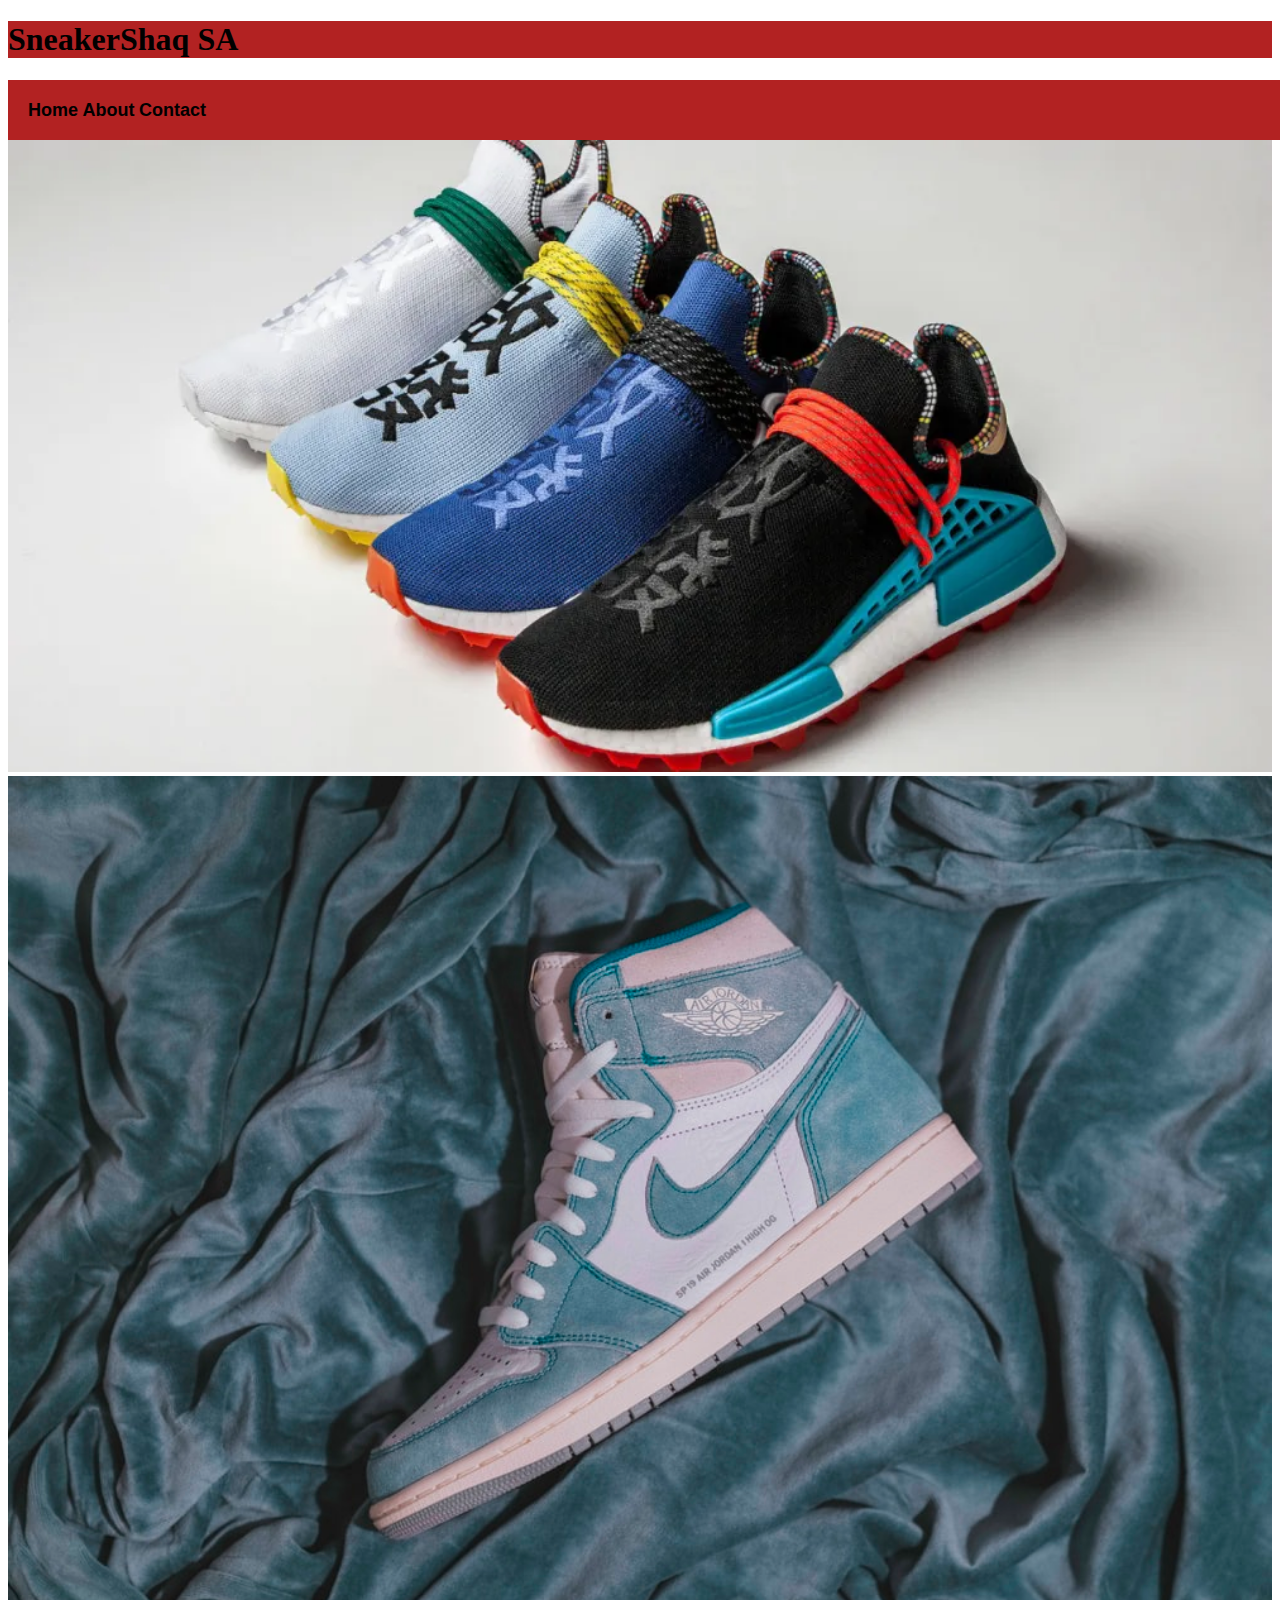
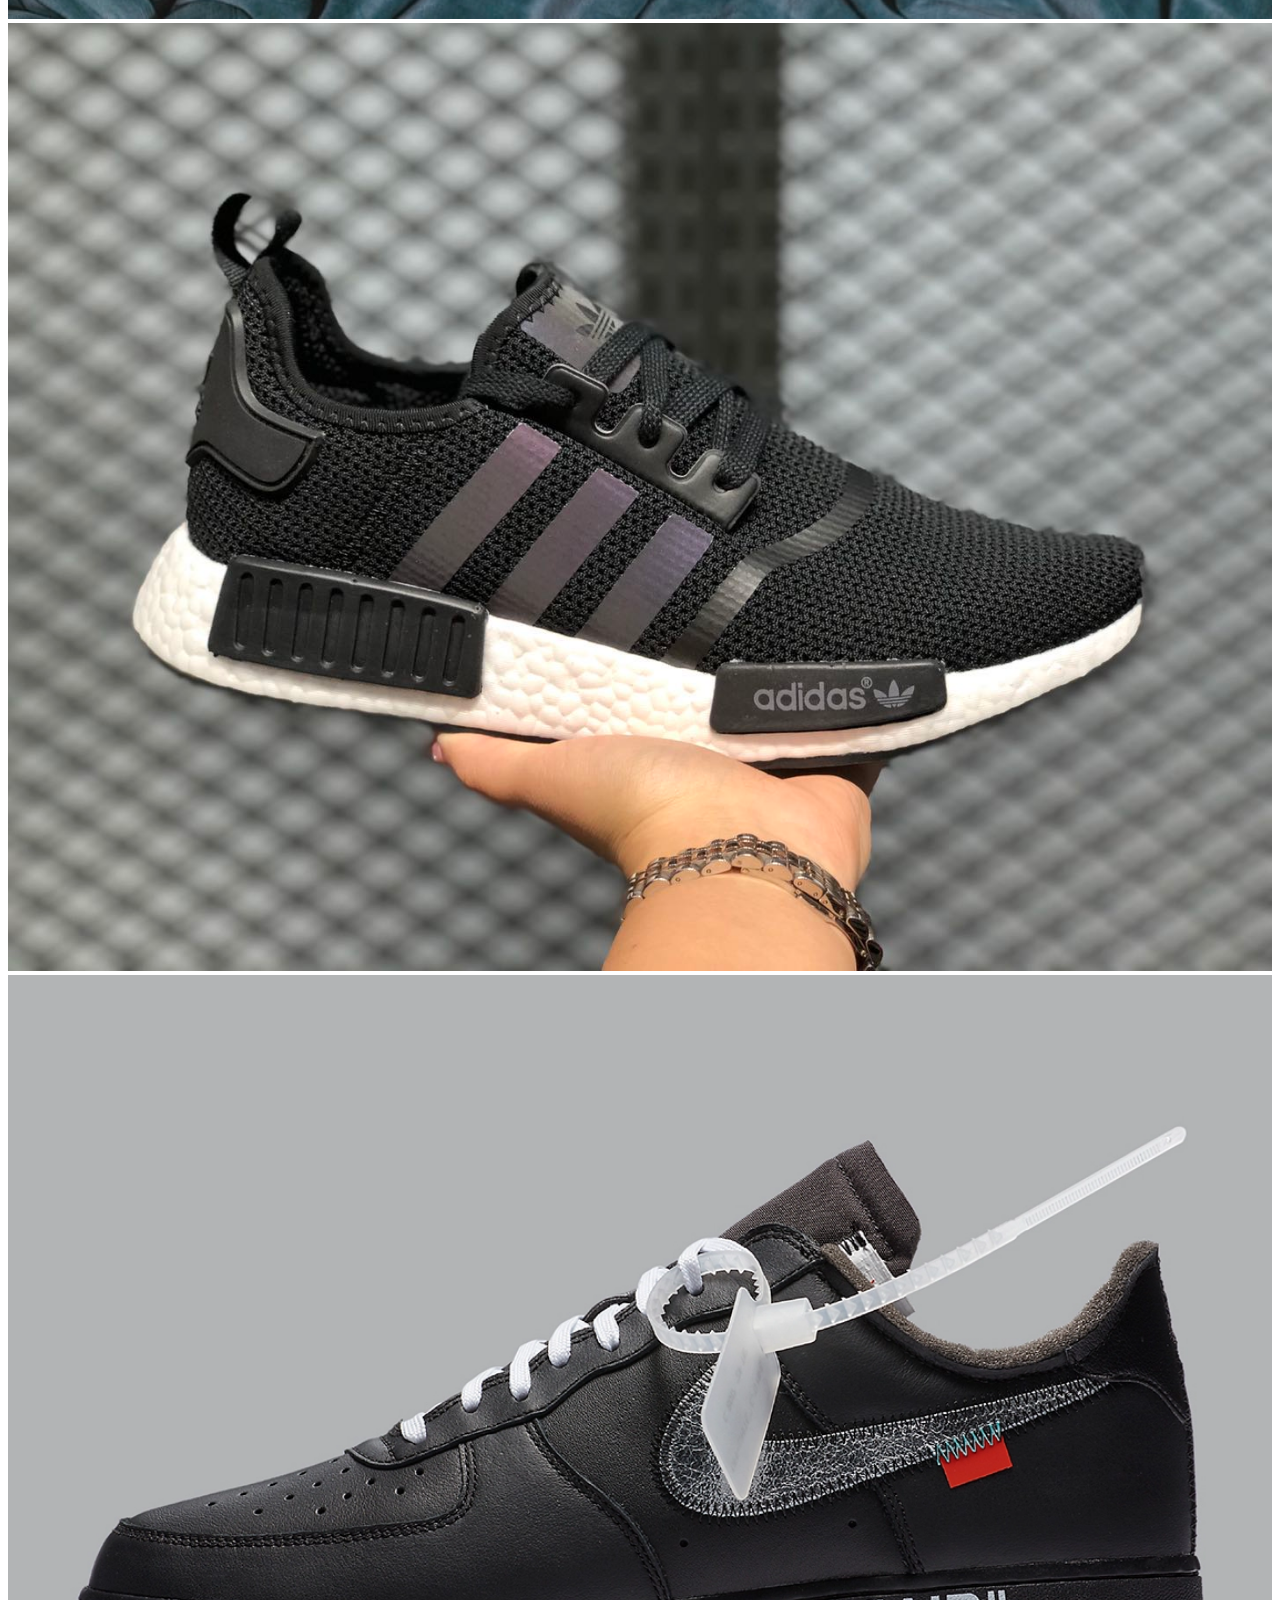
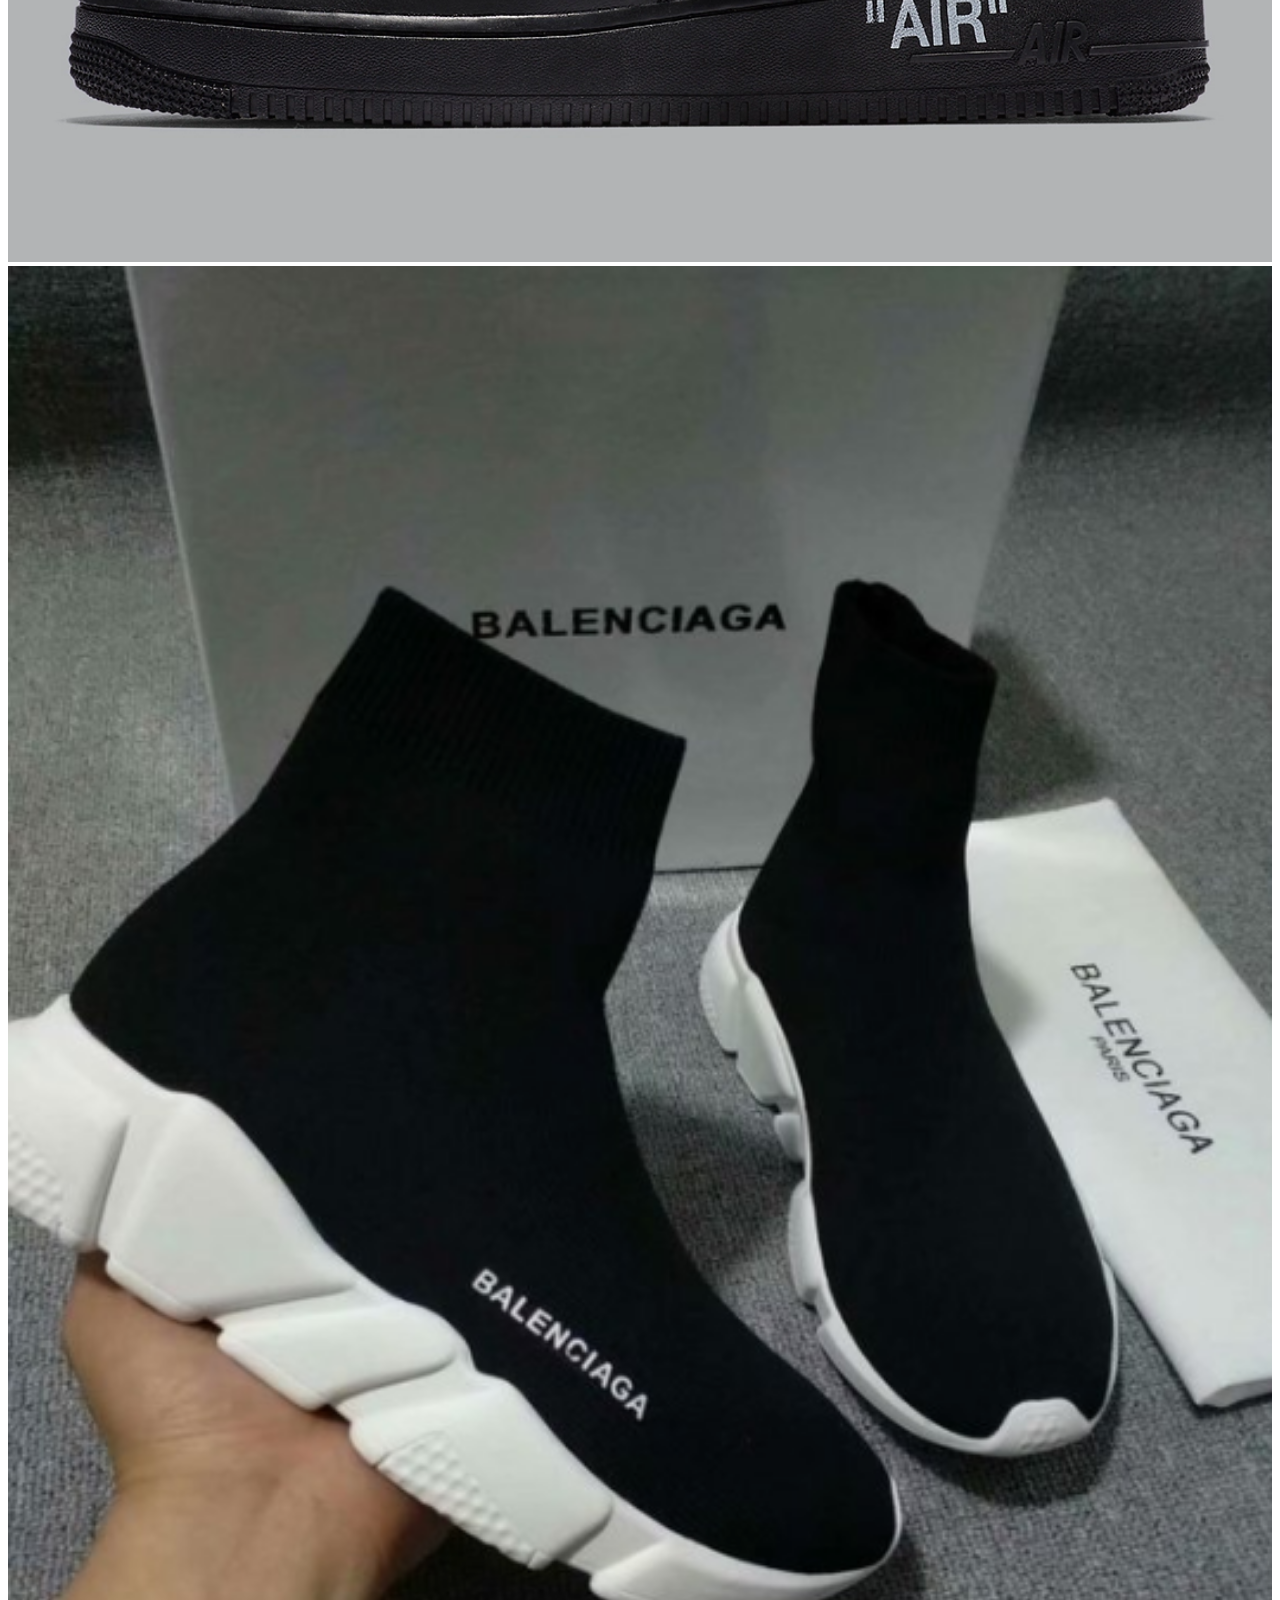
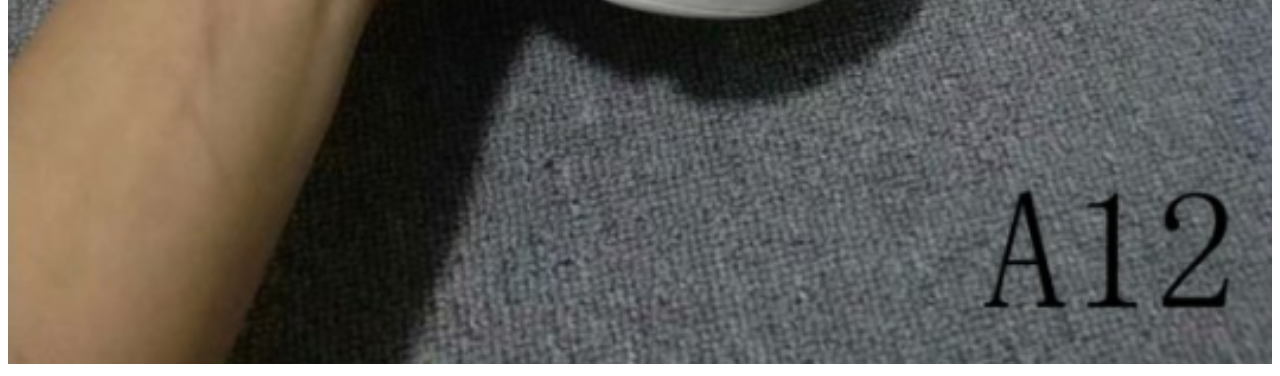
<file: index.html>
<!DOCTYPE html>
<html>
    <head>
     <link rel="stylesheet" href="style.css" />
    </head>
    <body>
        <h1>SneakerShaq SA</h1>
        <div id="menu">
        <a href="index.html">Home</a>
        <a href="about.html">About</a>
        <a href="contact.html">Contact</a>
        </div>

        </div>
        <div class="gallery">
        <a href="adidas.html"><img src="images/adidas-pharrell-williams-hu-nmd-inspiration-pack.webp" /></a>
        <a href="airjordan.html"><img src="images/AIRJORDAN1BLUEphoto-1552066344-2464c1135c32.jpg" /></a>
        <a href="nmd.html"><img src="images/Adidas-NMD-R1-Core-Black-Core-Black-Carbon-FV8152.jpg" /></a>
        <a href="nikeoff.html"><img src="images/off-white-nike-air-force-1-moma-av5210-001-4.webp" /></a>
        <a href="balenciaga.html"><img src="images/balenciagaba129e6abe45dcebd56ac9b404f4ad87e163.png" /></a>
        
        </div>
    </body>
</html>
</file>
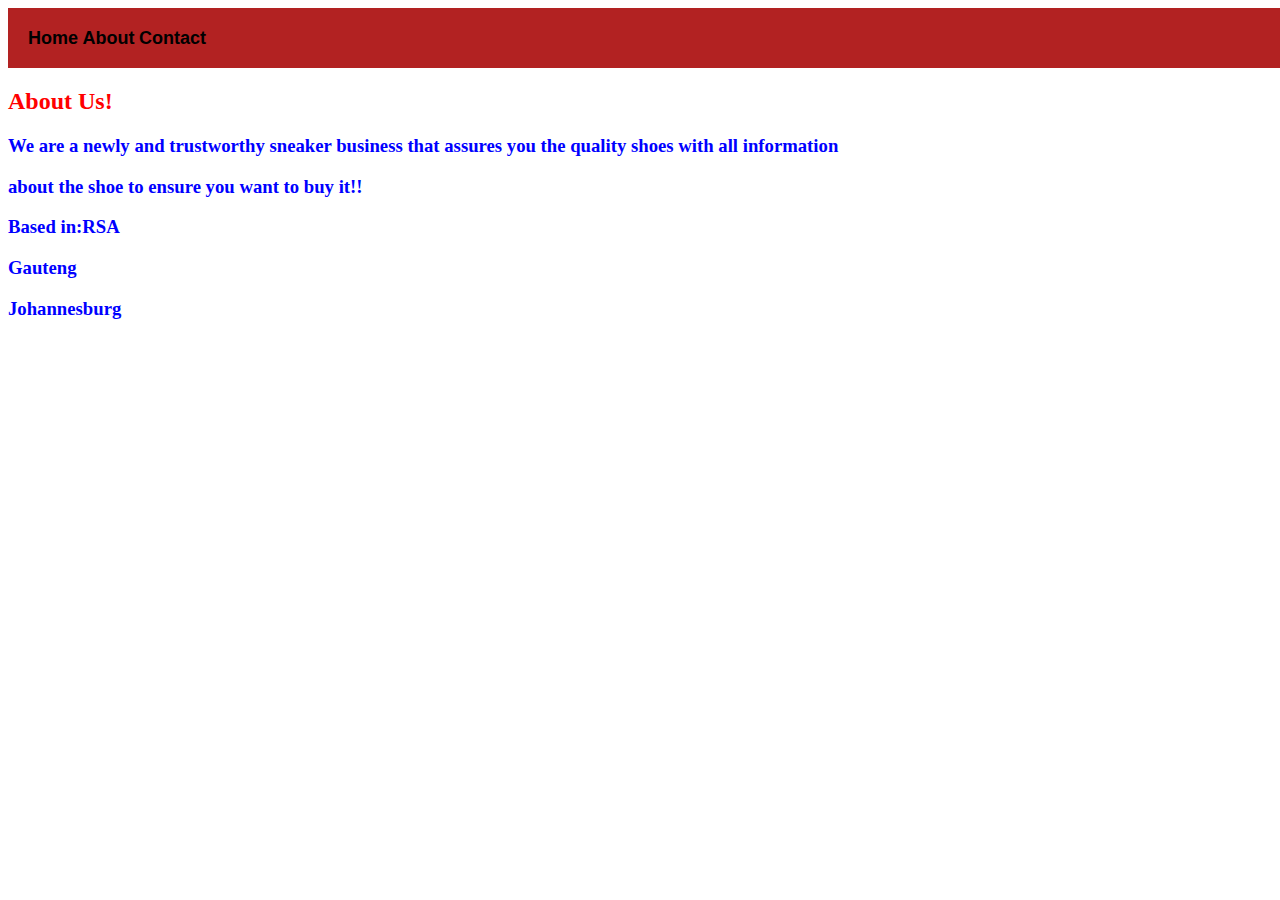
<file: about.html>
<!DOCTYPE html>
<html>
    <head>
    <link rel="stylesheet" href="style.css" />
    </head>
    <body>
            <div id="menu">
            <a href="index.html">Home</a>
            <a href="about.html">About</a>
            <a href="contact.html">Contact</a>
            </div>
    
        <h2>About Us!</h2>

        <h3>We are a newly and trustworthy sneaker business that assures you the quality shoes with all information</h3>
        <h3>about the shoe to ensure you want to buy it!!</h3>

        <h3>Based in:RSA</h3>
        <h3>Gauteng</h3>
        <h3>Johannesburg</h3>
    </body>
</html>
</file>
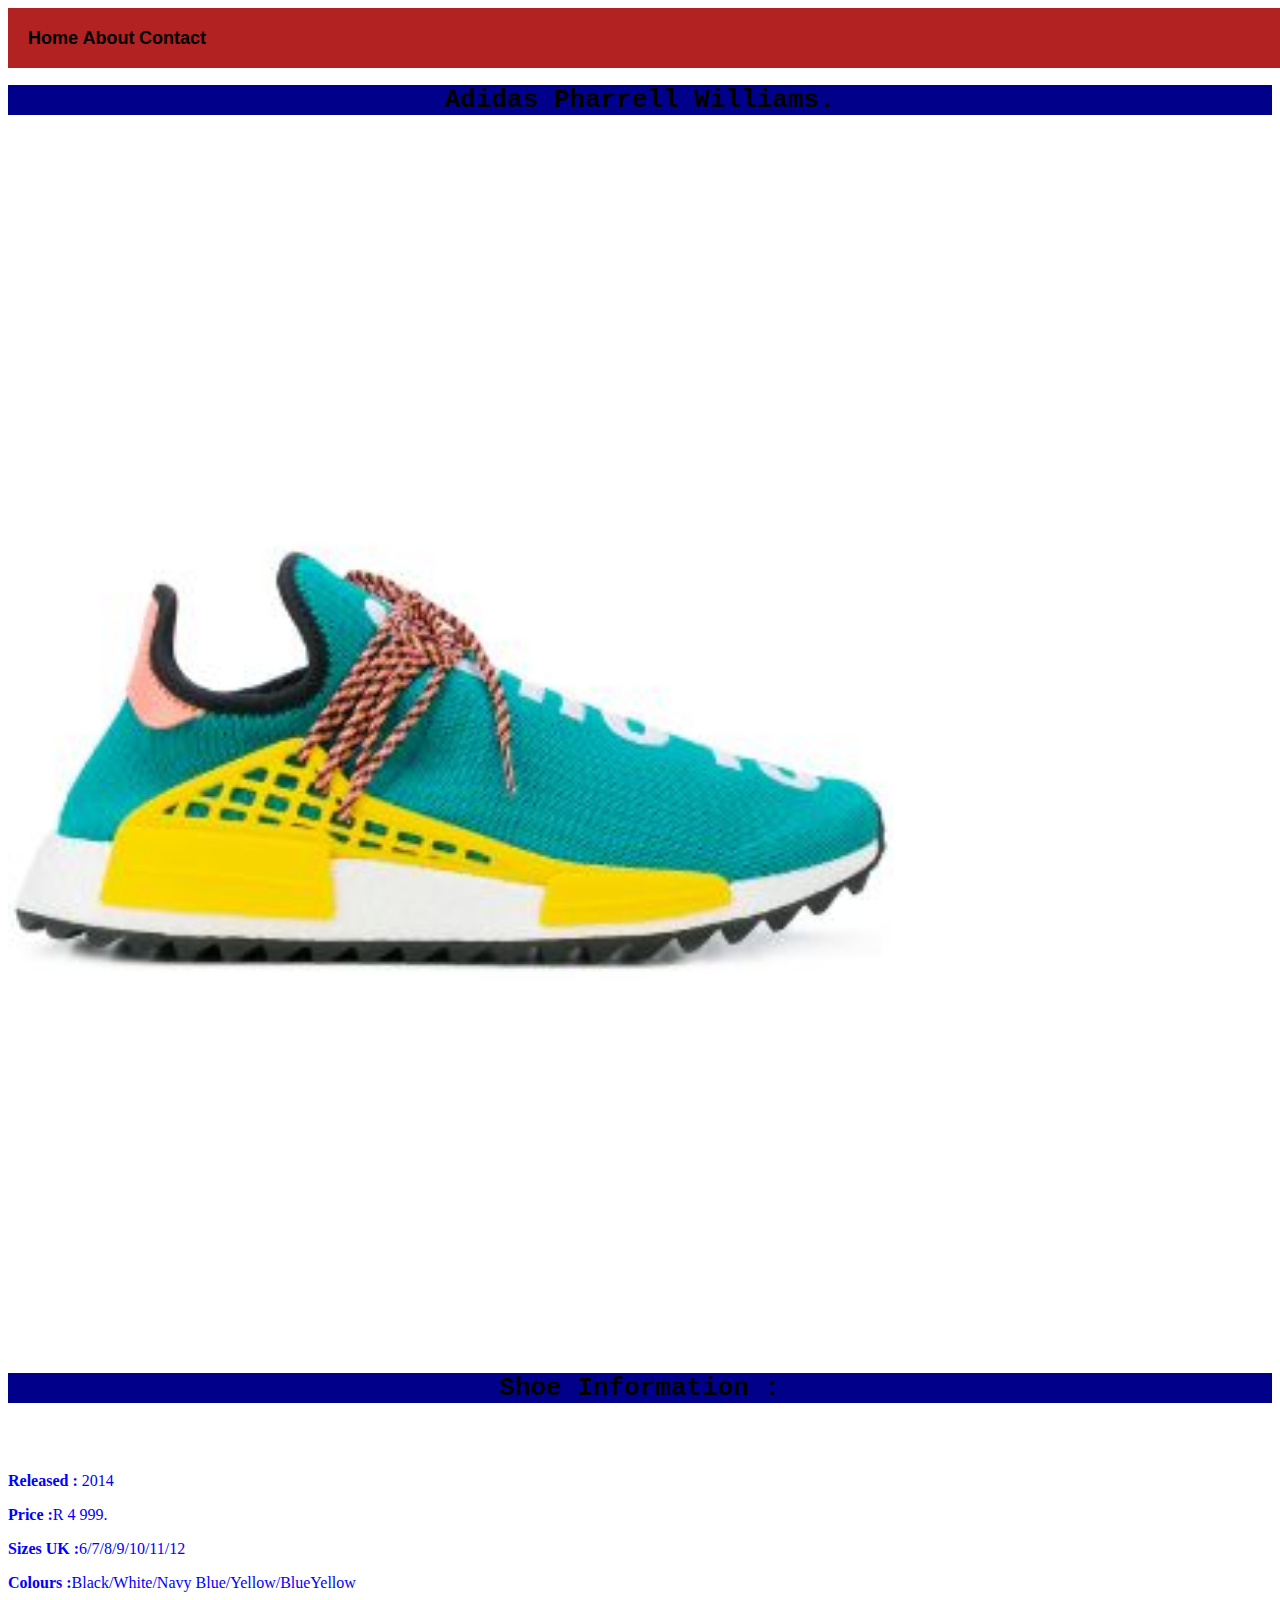
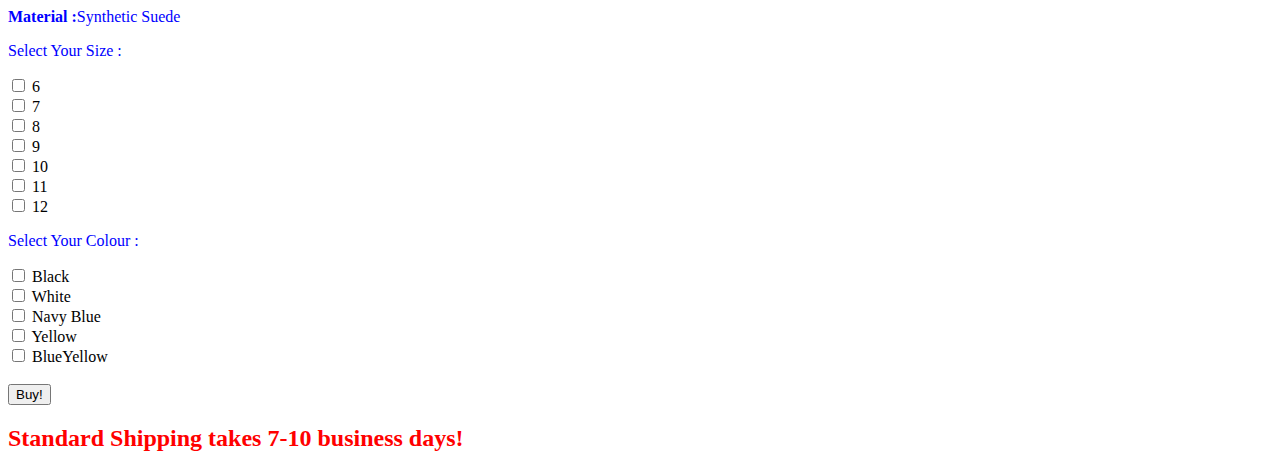
<file: adidas.html>
<!DOCTYPE html>
<html>
    <head>
    <link rel="stylesheet" href="style-2.css"/>
    </head>
    <body>
        <div id="menu">
            <a href="index.html">Home</a>
            <a href="about.html">About</a>
            <a href="contact.html">Contact</a>
        </div>
    
        <h1>Adidas Pharrell Williams.</h1>
        <div class="gallery">
        <br/><br/>
        <img src="images/adidaspharrelblueyellow_11862263_300.jpg" />
        </div>
        <h1>Shoe Information :</h1>
        <br/><br/>
        <p><b>Released :</b> 2014</p> 
        <p><b>Price :</b>R 4 999. </p> 
        <p><b> Sizes UK :</b>6/7/8/9/10/11/12 </p>
        <p><b>Colours :</b>Black/White/Navy Blue/Yellow/BlueYellow </p>  
        <p><b>Material :</b>Synthetic Suede </p> 

        <p>Select Your Size :</p>
        <input type="checkbox" name="shoesize" id="car"/>
        <label for="size">6</label> 
        <br/>
        <input type="checkbox" name="shoesize" id="car"/>
        <label for="size">7</label> 
        <br/>
        <input type="checkbox" name="shoesize" id="car"/>
        <label for="size">8</label> 
        <br/>
        <input type="checkbox" name="shoesize" id="car"/>
        <label for="size">9</label> 
        <br/>
        <input type="checkbox" name="shoesize" id="car"/>
        <label for="size">10</label> 
        <br/>
        <input type="checkbox" name="shoesize" id="car"/>
        <label for="size">11</label> 
        <br/>
        <input type="checkbox" name="shoesize" id="car"/>
        <label for="size">12</label> 
        <br/>
        <p>Select Your Colour :</p>
            <input type="checkbox" name="shoes" id="color"/>
            <label for="color">Black</label> 
            <br/>
            <input type="checkbox" name="shoes" id="color"/>
            <label for="color">White</label>
            <br/>
            <input type="checkbox" name="shoes" id="color"/>
            <label for="color">Navy Blue </label>
            <br/>
            <input type="checkbox" name="shoes" id="color"/>
            <label for="color">Yellow</label>
            <br/>
            <input type="checkbox" name="shoes" id="color"/>
            <label for="color">BlueYellow</label>
            <br/><br/>
        <input type="submit" value="Buy!" />
        <br/>
        <h2>Standard Shipping takes 7-10 business days!</h2>

    </body>
</html>
</file>
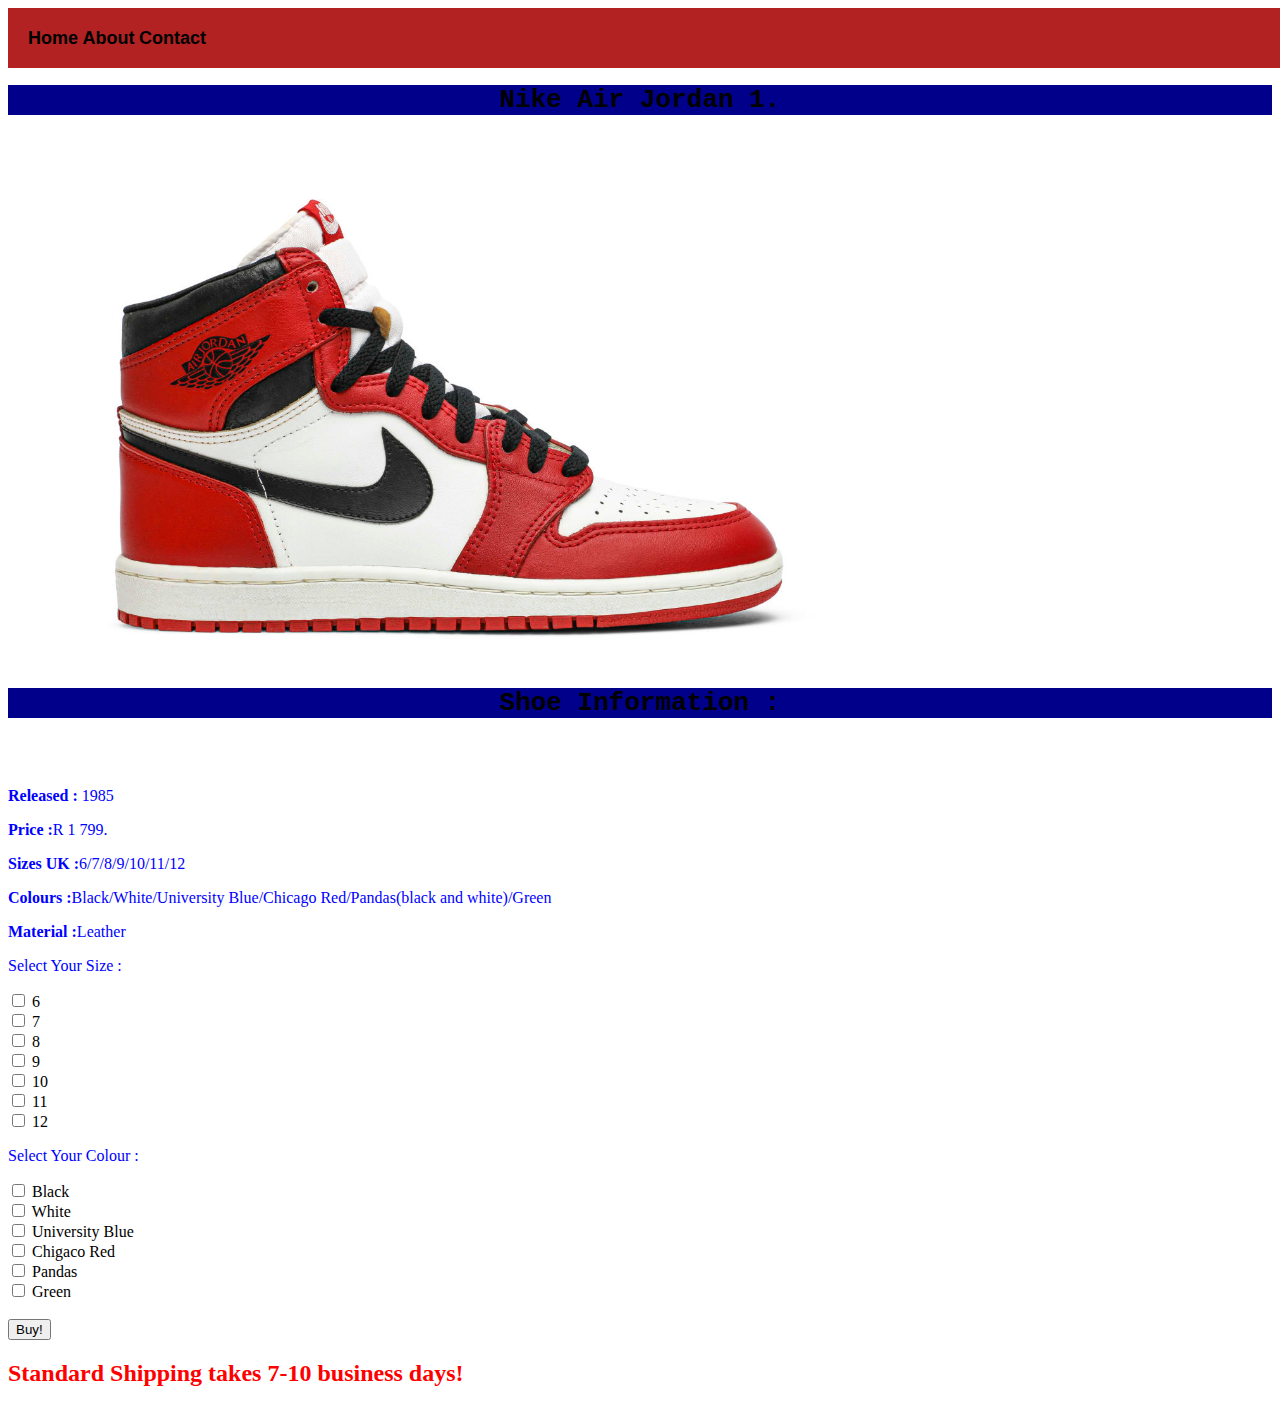
<file: airjordan.html>
<!DOCTYPE html>
<html>
    <head>
    <link rel="stylesheet" href="style-2.css"/>
    </head>
    <body>
        <div id="menu">
            <a href="index.html">Home</a>
            <a href="about.html">About</a>
            <a href="contact.html">Contact</a>
        </div>
        
        <h1>Nike Air Jordan 1.</h1>
        <div class="gallery">
        <br/><br/>
        <img src="images/air-jordan-1-chicago.jpg" />
        </div>
        <h1>Shoe Information :</h1>
        <br/><br/>
        <p><b>Released :</b> 1985</p> 
        <p><b>Price :</b>R 1 799. </p> 
        <p><b> Sizes UK :</b>6/7/8/9/10/11/12 </p>
        <p><b>Colours :</b>Black/White/University Blue/Chicago Red/Pandas(black and white)/Green </p>  
        <p><b>Material :</b>Leather </p> 

        
        <p>Select Your Size :</p>
        <input type="checkbox" name="shoesize" id="car"/>
        <label for="size">6</label> 
        <br/>
        <input type="checkbox" name="shoesize" id="car"/>
        <label for="size">7</label> 
        <br/>
        <input type="checkbox" name="shoesize" id="car"/>
        <label for="size">8</label> 
        <br/>
        <input type="checkbox" name="shoesize" id="car"/>
        <label for="size">9</label> 
        <br/>
        <input type="checkbox" name="shoesize" id="car"/>
        <label for="size">10</label> 
        <br/>
        <input type="checkbox" name="shoesize" id="car"/>
        <label for="size">11</label> 
        <br/>
        <input type="checkbox" name="shoesize" id="car"/>
        <label for="size">12</label> 
        <br/>
        <p>Select Your Colour :</p>
        <input type="checkbox" name="shoes" id="color"/>
        <label for="color">Black</label> 
        <br/>
        <input type="checkbox" name="shoes" id="color"/>
        <label for="color">White</label>
        <br/>
        <input type="checkbox" name="shoes" id="color"/>
         <label for="color">University Blue</label>
          <br/>
         <input type="checkbox" name="shoes" id="color"/>
           <label for="color">Chigaco Red</label>
          <br/>
         <input type="checkbox" name="shoes" id="color"/>
         <label for="color">Pandas</label>
        <br/>
         <input type="checkbox" name="shoes" id="color"/>
         <label for="color">Green</label>
         <br/><br/>
         <input type="submit" value="Buy!" />
        <br/>

        <h2>Standard Shipping takes 7-10 business days!</h2>


    </body>
</html>
</file>
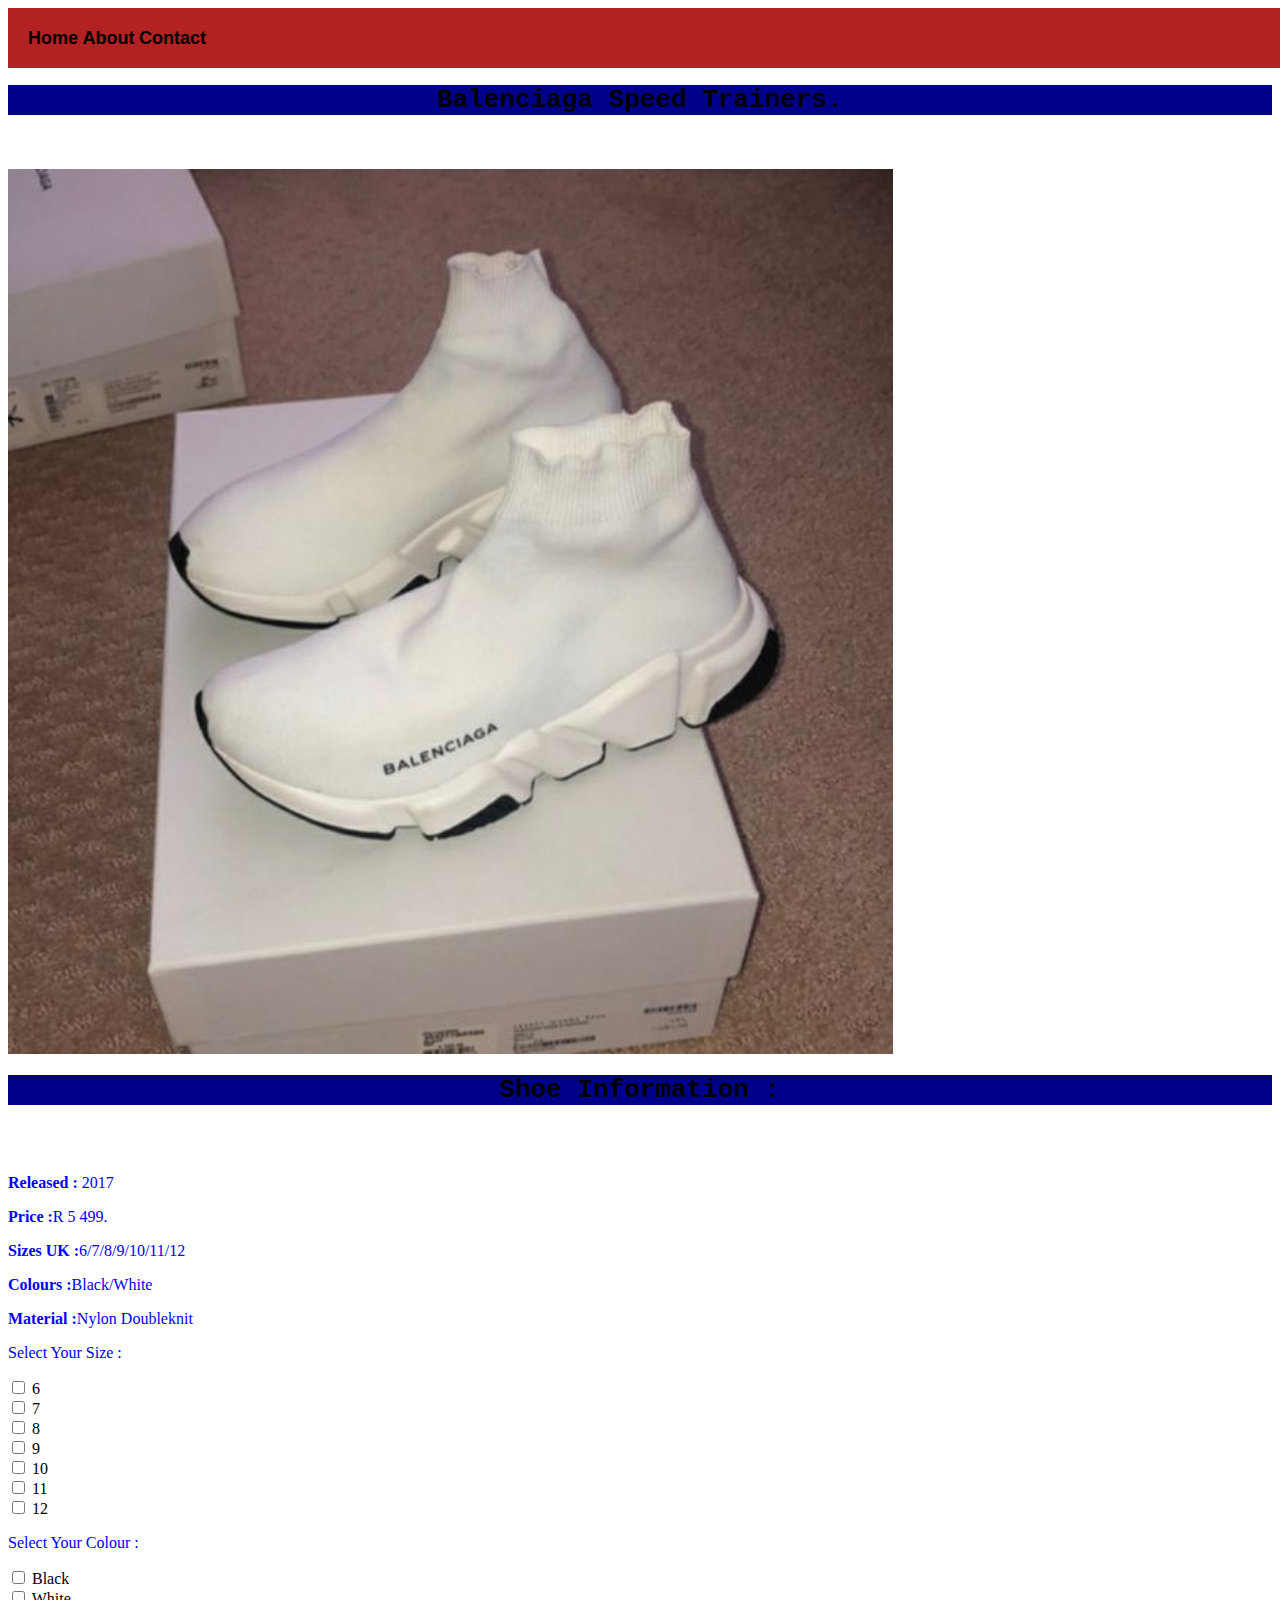
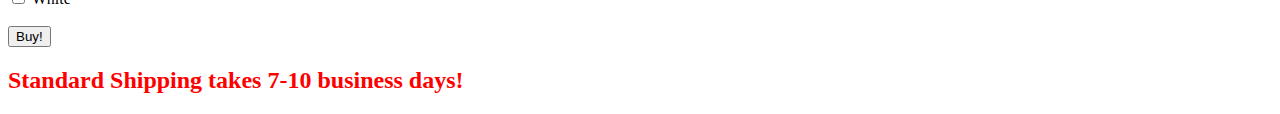
<file: balenciaga.html>
<!DOCTYPE html>
<html>
    <head>
    <link rel="stylesheet" href="style-2.css"/>
    </head>
    <body>
        <div id="menu">
            <a href="index.html">Home</a>
            <a href="about.html">About</a>
            <a href="contact.html">Contact</a>
        </div>
        
        <h1>Balenciaga Speed Trainers.</h1>
        <div class="gallery">
        <br/><br/>
        <img src="images/balenciagawhite3a75ca9a4e3418a81658db2851f429bb.jpg" />
        </div>
        <h1>Shoe Information :</h1>
        <br/><br/>
        <p><b>Released :</b> 2017</p> 
        <p><b>Price :</b>R 5 499. </p> 
        <p><b> Sizes UK :</b>6/7/8/9/10/11/12 </p>
        <p><b>Colours :</b>Black/White</p>  
        <p><b>Material :</b>Nylon Doubleknit</p> 

        
        <p>Select Your Size :</p>
        <input type="checkbox" name="shoesize" id="car"/>
        <label for="size">6</label> 
        <br/>
        <input type="checkbox" name="shoesize" id="car"/>
        <label for="size">7</label> 
        <br/>
        <input type="checkbox" name="shoesize" id="car"/>
        <label for="size">8</label> 
        <br/>
        <input type="checkbox" name="shoesize" id="car"/>
        <label for="size">9</label> 
        <br/>
        <input type="checkbox" name="shoesize" id="car"/>
        <label for="size">10</label> 
        <br/>
        <input type="checkbox" name="shoesize" id="car"/>
        <label for="size">11</label> 
        <br/>
        <input type="checkbox" name="shoesize" id="car"/>
        <label for="size">12</label> 
        <br/>
        <p>Select Your Colour :</p>
            <input type="checkbox" name="shoes" id="color"/>
            <label for="color">Black</label> 
            <br/>
            <input type="checkbox" name="shoes" id="color"/>
            <label for="color">White</label>
            <br/><br/>
        <input type="submit" value="Buy!" />
        <br/>
        
        <h2>Standard Shipping takes 7-10 business days!</h2>
</file>
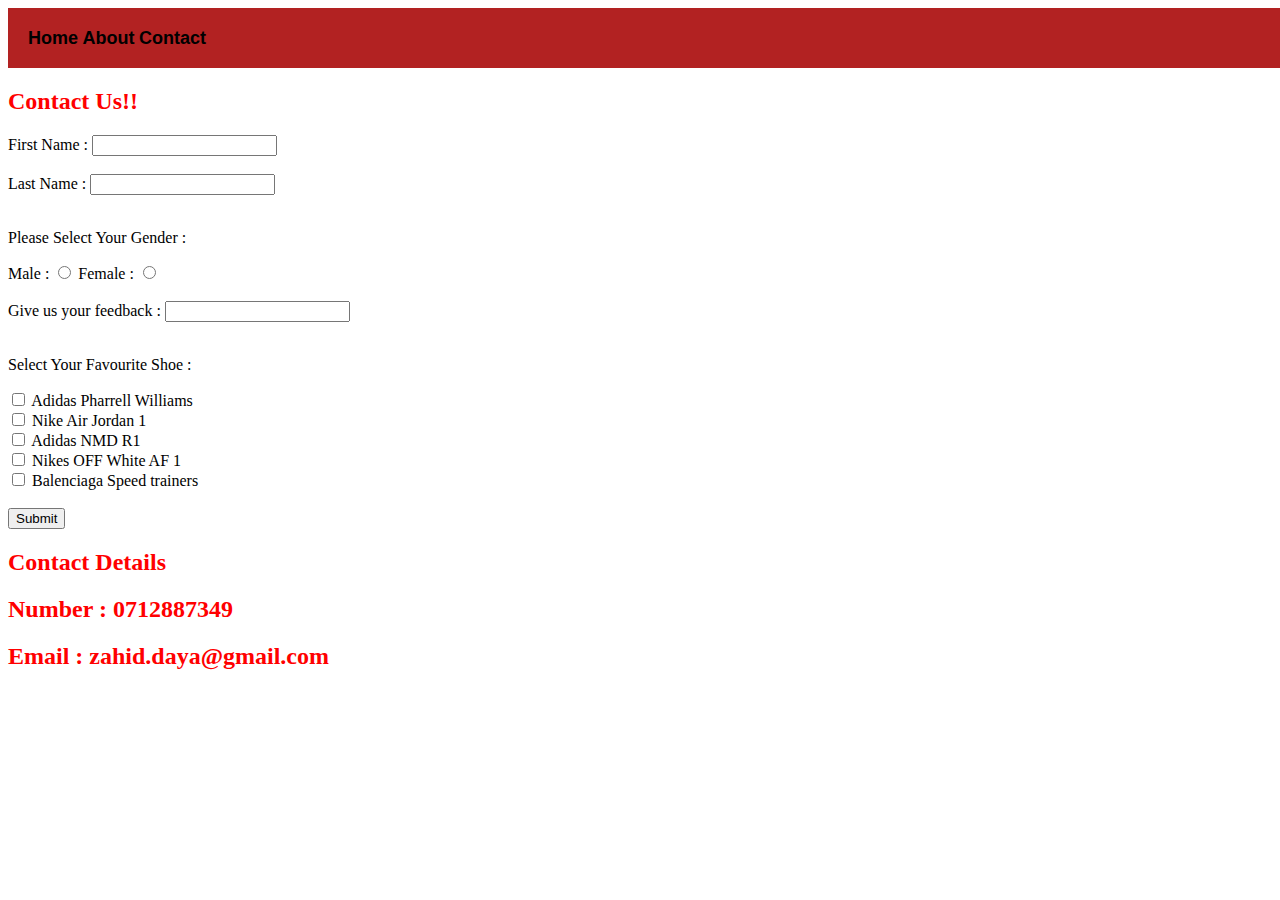
<file: contact.html>
<!DOCTYPE html>
<html>
    <head>
    <link rel="stylesheet" href="style.css" />
    </head>
    <body>
            <div id="menu">
            <a href="index.html">Home</a>
            <a href="about.html">About</a>
            <a href="contact.html">Contact</a>
            </div>

        <h2>Contact Us!!</h2>

        <form>
            <label for="firstname">First Name : </label><input type="text" id="firstname"/>
            <br/><br/>
            <label for="lastname">Last Name : </label><input type="text" id="lastname" />
            <br/><br/>
            <p>Please Select Your Gender :</p>
            <label for="male">Male : </label>
            <input type="radio" id="male" name="gender" />
            <label for="female">Female : </label>
            <input type="radio" id="female" name="gender" />
            <br/><br/>
            <label for="feedback">Give us your feedback : </label><input type="text" id="feedback" />
            <br/><br/>
            <p>Select Your Favourite Shoe :</p>
            <input type="checkbox" name="shoes" id="adidaspw"/>
            <label for="adidaspw">Adidas Pharrell Williams</label> 
            <br/>
            <input type="checkbox" name="shoes" id="nikeairjordan"/>
            <label for="nikeairjordan">Nike Air Jordan 1</label>
            <br/>
            <input type="checkbox" name="shoes" id="adidasnmd"/>
            <label for="adidasnmd">Adidas NMD R1</label> 
            <br/>
            <input type="checkbox" name="shoes" id="nikeoff"/>
            <label for="nikeoff">Nikes OFF White AF 1</label> 
            <br/>
            <input type="checkbox" name="shoes" id="balenciaga"/>
            <label for="balenciaga">Balenciaga Speed trainers</label> 
            <br/><br/>
            <input type="submit" value="Submit" />


        </form>

        <h2>Contact Details</h2>
    
        <h2>Number : 0712887349</h2>
        <h2>Email : zahid.daya@gmail.com</h2>
    </body>
</html>
</file>
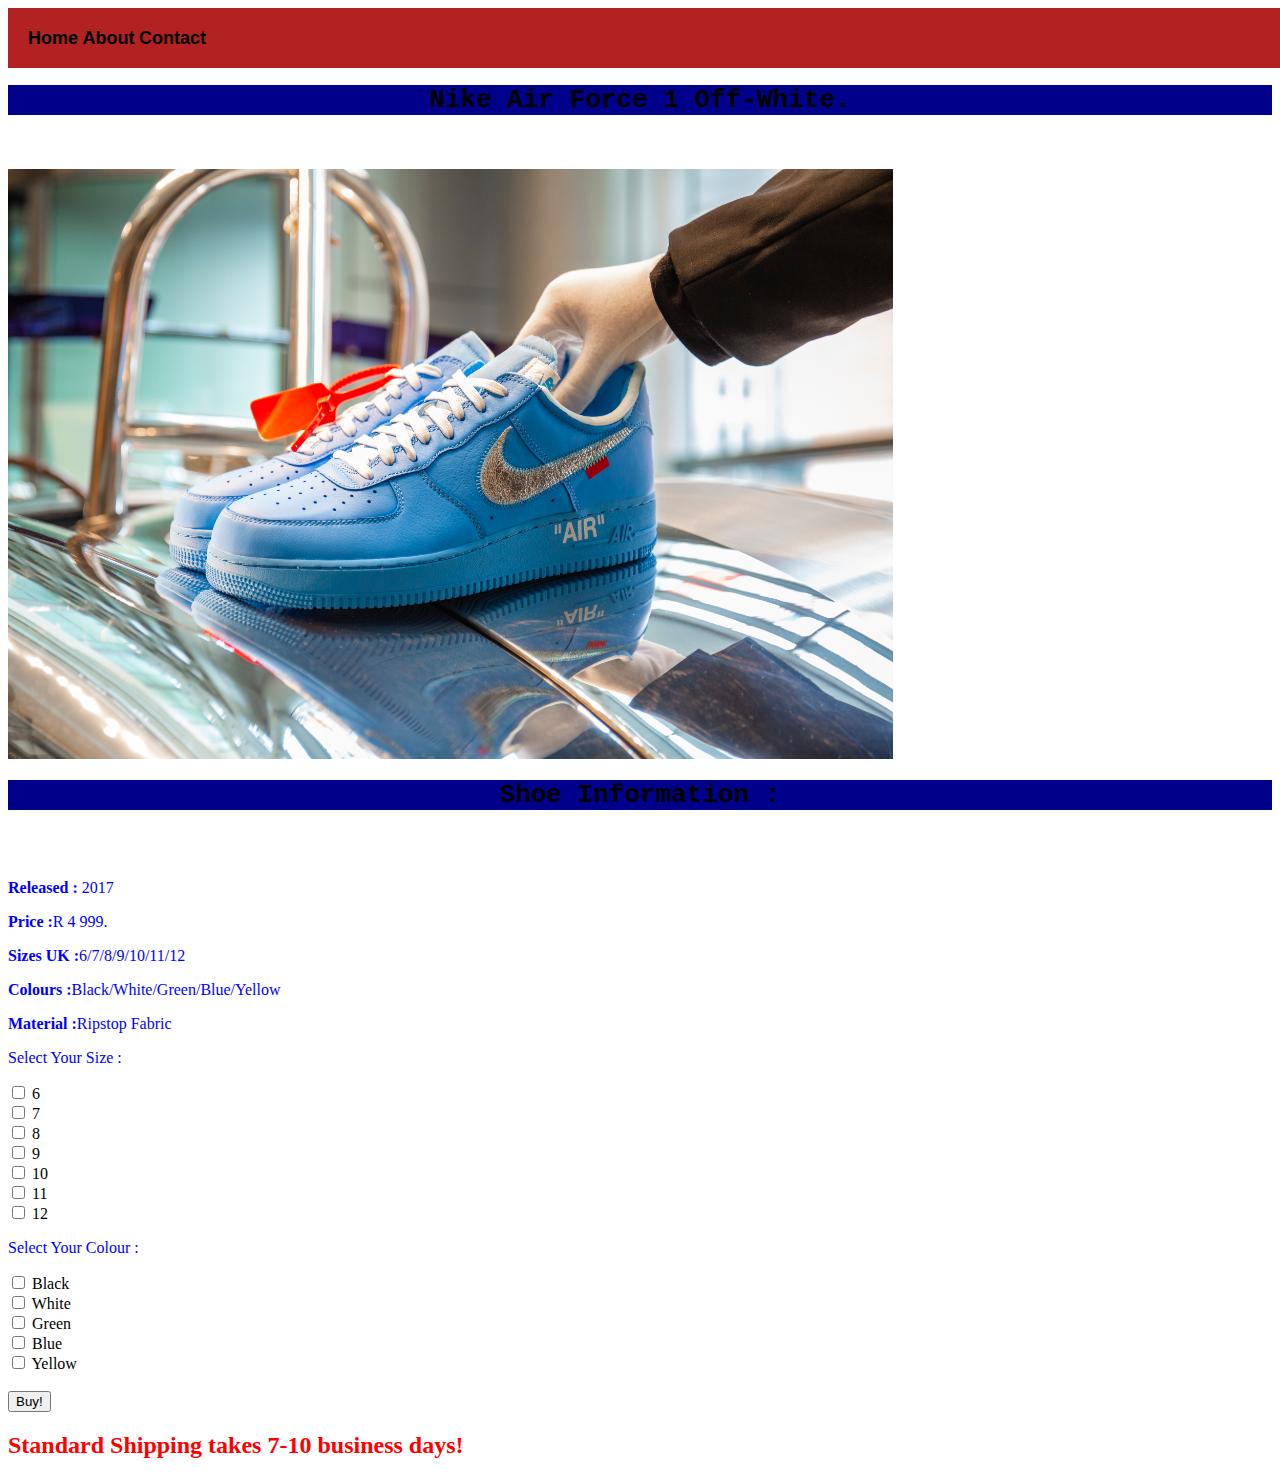
<file: nikeoff.html>
<!DOCTYPE html>
<html>
    <head>
    <link rel="stylesheet" href="style-2.css"/>
    </head>
    <body>
        <div id="menu">
            <a href="index.html">Home</a>
            <a href="about.html">About</a>
            <a href="contact.html">Contact</a>
        </div>
        
        <h1>Nike Air Force 1 Off-White.</h1>
        <div class="gallery">
        <br/><br/>
        <img src="images/Blueoffwhiteairforce032621-mfm-sneaker-028.jpg" />
        </div>
        <h1>Shoe Information :</h1>
        <br/><br/>
        <p><b>Released :</b> 2017</p> 
        <p><b>Price :</b>R 4 999. </p> 
        <p><b> Sizes UK :</b>6/7/8/9/10/11/12 </p>
        <p><b>Colours :</b>Black/White/Green/Blue/Yellow</p>  
        <p><b>Material :</b>Ripstop Fabric</p> 

        
        <p>Select Your Size :</p>
        <input type="checkbox" name="shoesize" id="car"/>
        <label for="size">6</label> 
        <br/>
        <input type="checkbox" name="shoesize" id="car"/>
        <label for="size">7</label> 
        <br/>
        <input type="checkbox" name="shoesize" id="car"/>
        <label for="size">8</label> 
        <br/>
        <input type="checkbox" name="shoesize" id="car"/>
        <label for="size">9</label> 
        <br/>
        <input type="checkbox" name="shoesize" id="car"/>
        <label for="size">10</label> 
        <br/>
        <input type="checkbox" name="shoesize" id="car"/>
        <label for="size">11</label> 
        <br/>
        <input type="checkbox" name="shoesize" id="car"/>
        <label for="size">12</label> 
        <br/>
        <p>Select Your Colour :</p>
        <input type="checkbox" name="shoes" id="color"/>
        <label for="color">Black</label> 
        <br/>
        <input type="checkbox" name="shoes" id="color"/>
        <label for="color">White</label>
        <br/>
        <input type="checkbox" name="shoes" id="color"/>
           <label for="color">Green</label>
          <br/>
          <input type="checkbox" name="shoes" id="color"/>
           <label for="color">Blue</label>
          <br/>
          <input type="checkbox" name="shoes" id="color"/>
           <label for="color">Yellow</label>
          <br/><br/>
        <input type="submit" value="Buy!" />
        <br/>
        <h2>Standard Shipping takes 7-10 business days!</h2>
</file>
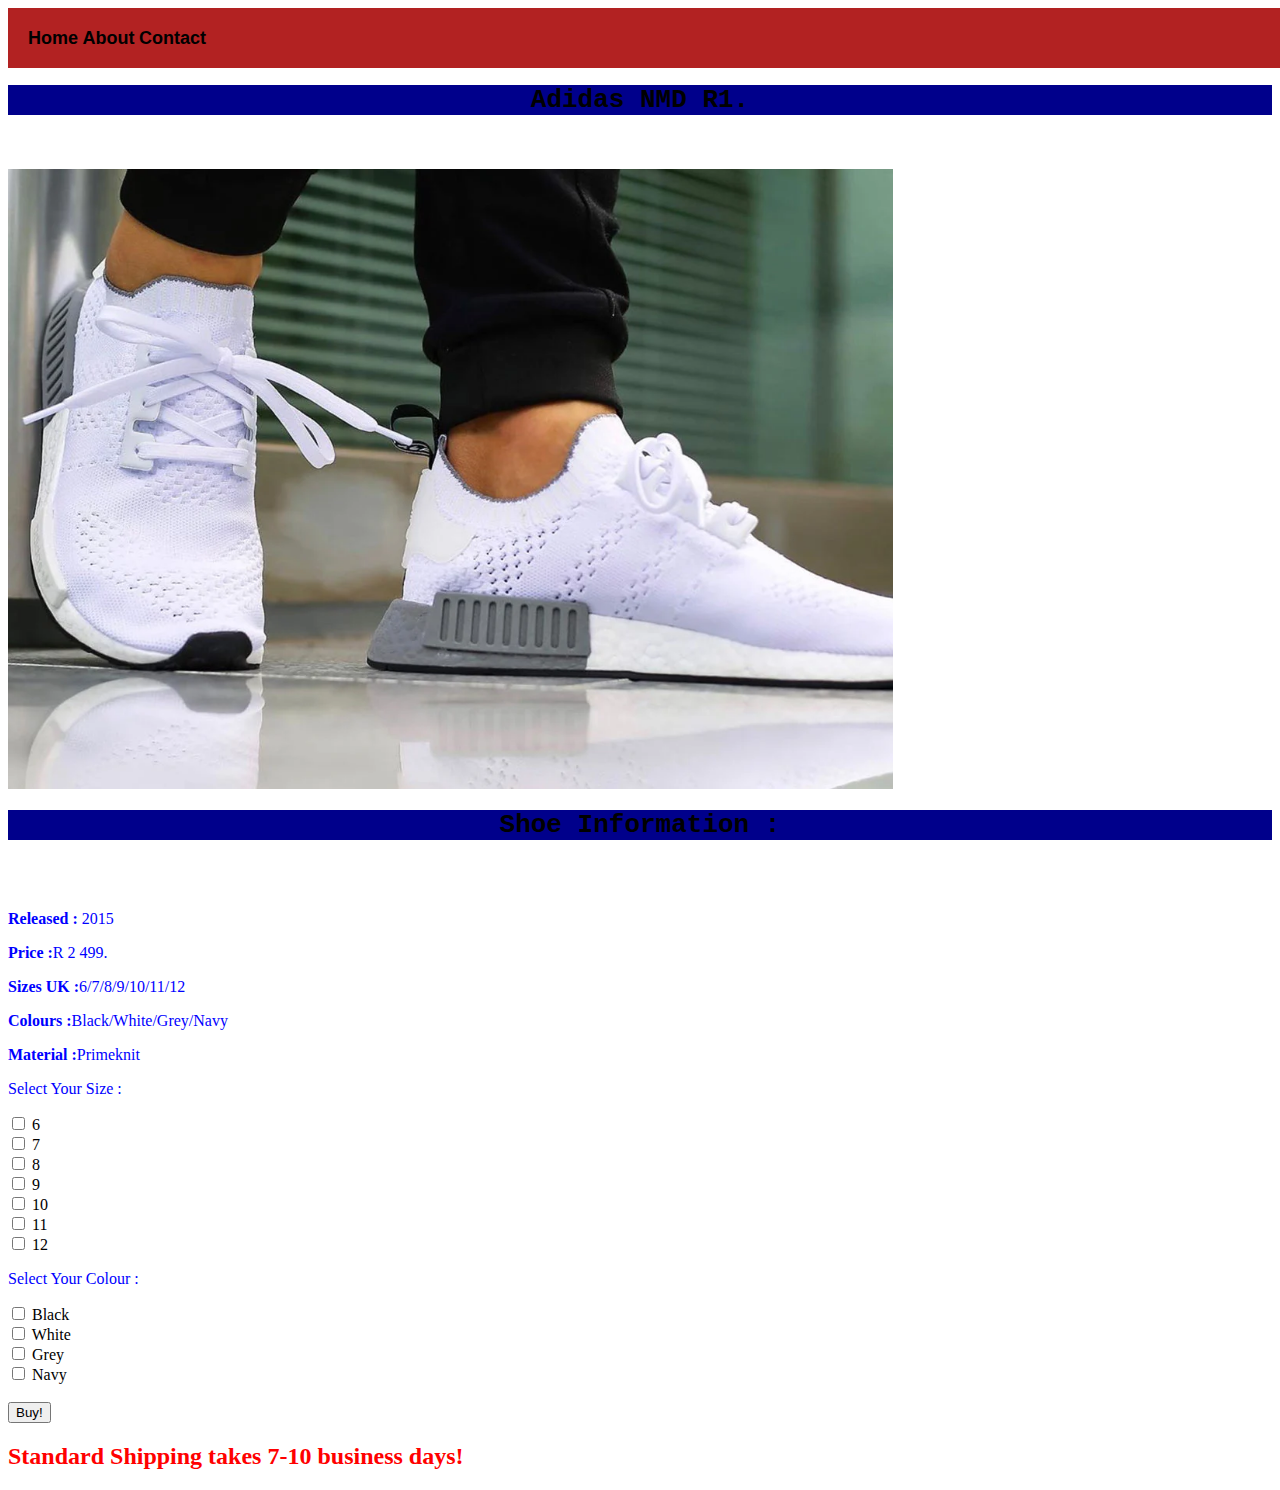
<file: nmd.html>
<!DOCTYPE html>
<html>
    <head>
    <link rel="stylesheet" href="style-2.css"/>
    </head>
    <body>
        <div id="menu">
            <a href="index.html">Home</a>
            <a href="about.html">About</a>
            <a href="contact.html">Contact</a>
        </div>
        
        <h1>Adidas NMD R1.</h1>
        <div class="gallery">
        <br/><br/>
        <img src="images/adidas-nmd-R1-Primeknit-EE5074-white-2.webp" />
        </div>
        <h1>Shoe Information :</h1>
        <br/><br/>
        <p><b>Released :</b> 2015</p> 
        <p><b>Price :</b>R 2 499. </p> 
        <p><b> Sizes UK :</b>6/7/8/9/10/11/12 </p>
        <p><b>Colours :</b>Black/White/Grey/Navy</p>  
        <p><b>Material :</b>Primeknit</p> 

        
        <p>Select Your Size :</p>
        <input type="checkbox" name="shoesize" id="car"/>
        <label for="size">6</label> 
        <br/>
        <input type="checkbox" name="shoesize" id="car"/>
        <label for="size">7</label> 
        <br/>
        <input type="checkbox" name="shoesize" id="car"/>
        <label for="size">8</label> 
        <br/>
        <input type="checkbox" name="shoesize" id="car"/>
        <label for="size">9</label> 
        <br/>
        <input type="checkbox" name="shoesize" id="car"/>
        <label for="size">10</label> 
        <br/>
        <input type="checkbox" name="shoesize" id="car"/>
        <label for="size">11</label> 
        <br/>
        <input type="checkbox" name="shoesize" id="car"/>
        <label for="size">12</label> 
        <br/>
        <p>Select Your Colour :</p>
        <input type="checkbox" name="shoes" id="color"/>
        <label for="color">Black</label> 
        <br/>
        <input type="checkbox" name="shoes" id="color"/>
        <label for="color">White</label>
        <br/>
        <input type="checkbox" name="shoes" id="color"/>
           <label for="color">Grey</label>
          <br/>
          <input type="checkbox" name="shoes" id="color"/>
           <label for="color">Navy</label>
          <br/><br/>
        <input type="submit" value="Buy!" />
        <br/>
        <h2>Standard Shipping takes 7-10 business days!</h2>
</file>
<file: style.css>
.gallery img {
    width: 100%;
}

#menu{
    height: 40px;
    width: 100%;
    font-size: large;
    padding-top: 20px;
    background-color: #b22222;
    padding-left: 20px;
    padding-right: 20px;
}

#menu a{
    color: black;
    text-decoration: none;
    font-family: Verdana, Geneva, Tahoma, sans-serif;
    font-weight: 800;
}

#menu a:hover{
color: #ff0000;
}

h1{
    background-color:#b22222;
    font-family: cursive;
}

h2{
    color: #ff0000;
    font-family: cursive;
    font-weight: 900;
}

h3{
    font-weight: bold;
    font-family: 'Times New Roman', Times, serif;
    color: #0000ff;
}
</file>
<file: style-2.css>
h1{
    text-align: center;
    background-color: #00008b;
    font-family: monospace;
    font-weight: 900;
}

.gallery img{
    width: 70%;
    background-color: #000000;
}

p{
    font-family: cursive;
    color:#0000ff;
}

#menu{
    height: 40px;
    width: 100%;
    font-size: large;
    padding-top: 20px;
    background-color: #b22222;
    padding-left: 20px;
    padding-right: 20px;
}

#menu a{
    color: black;
    text-decoration: none;
    font-family: Verdana, Geneva, Tahoma, sans-serif;
    font-weight: 800;
}

#menu a:hover{
color: #ff0000;
}

h2{
    color: #ff0000;
}
</file>
